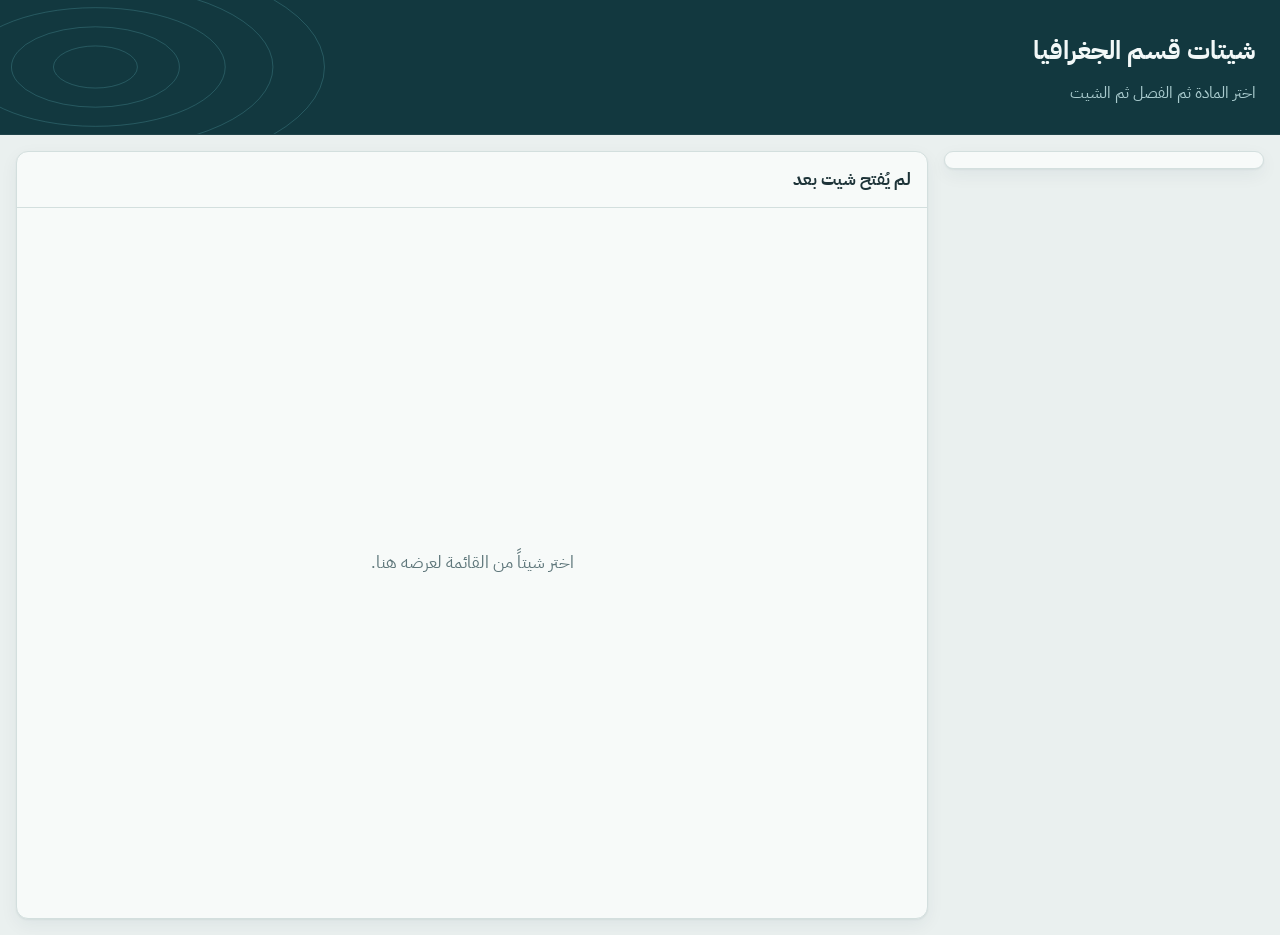
<file: index.html>
<!DOCTYPE html>
<html lang="ar" dir="rtl">
<head>
<meta charset="UTF-8">
<meta name="viewport" content="width=device-width, initial-scale=1">
<title>شيتات قسم الجغرافيا</title>
<link rel="stylesheet" href="style.css">
<style>
.wrap{display:grid;grid-template-columns:320px 1fr;gap:16px;padding:16px;max-width:1400px;margin:auto;min-height:calc(100vh - 100px)}
.side,.view{background:var(--card);border:1px solid var(--line);border-radius:12px}
.side{padding:8px;align-self:start;max-height:calc(100vh - 130px);overflow:auto}
details details{margin-right:14px;border-right:2px solid var(--line);padding-right:8px}
summary{cursor:pointer;padding:8px;font-weight:700;border-radius:6px}
summary:hover{background:var(--paper)}
details details>summary{font-weight:500}
ul{list-style:none;margin:0 0 6px;padding:0}
li button{width:100%;text-align:right;background:transparent;color:var(--ink);padding:7px 10px;border-radius:6px}
li button:hover,li button.on{background:var(--sea);color:#fff}
.view{display:flex;flex-direction:column;min-height:70vh}
.bar{padding:12px 16px;border-bottom:1px solid var(--line);font-weight:700}
#frame{flex:1;border:0;width:100%;min-height:65vh;display:none}
.msg{margin:auto;text-align:center;color:var(--mute);padding:24px}
.msg.bad{color:var(--bad);font-weight:700}
@media(max-width:800px){.wrap{grid-template-columns:1fr}.side{max-height:45vh}}
</style>
</head>
<body>
<header class="top"><h1>شيتات قسم الجغرافيا</h1><p>اختر المادة ثم الفصل ثم الشيت</p></header>
<div class="wrap">
  <nav class="side" id="tree" aria-label="المواد"></nav>
  <section class="view">
    <div class="bar" id="title">لم يُفتح شيت بعد</div>
    <div class="msg" id="msg">اختر شيتاً من القائمة لعرضه هنا.</div>
    <iframe id="frame" title="عرض الشيت"></iframe>
  </section>
</div>

<script src="db.js"></script>
<script>
const $ = s => document.querySelector(s);
const ORD = ['الأول','الثاني','الثالث','الرابع','الخامس','السادس','السابع','الثامن','التاسع','العاشر'];
const SID = Session.id(), ipP = Session.ip();
let timer = null;

const isRevoked = async () => (await DB.list('revoked_sessions')).some(r => r.session_id === SID);
const label = h => `الشيت ${ORD[h.number - 1] || h.number}${h.title ? ': ' + h.title : ''}`;

async function loadTree() {
  const [sub, sec, sh] = await Promise.all([DB.list('subjects'), DB.list('sections'), DB.list('sheets')]);
  const tree = $('#tree');
  if (!sub.length) { tree.innerHTML = '<p class="empty">لا توجد مواد بعد. ستظهر هنا فور إضافتها من لوحة التحكم.</p>'; return; }
  tree.innerHTML = sub.map(s => `<details open><summary>${esc(s.name)}</summary>` +
    sec.filter(c => c.subject_id === s.id).map(c => `<details><summary>${esc(c.name)}</summary><ul>` +
      (sh.filter(h => h.section_id === c.id).sort((a, b) => a.number - b.number)
        .map(h => `<li><button data-id="${esc(h.id)}">${esc(label(h))}</button></li>`).join('') || '<li class="empty">لا شيتات بعد</li>') +
    '</ul></details>').join('') + '</details>').join('');
  tree.onclick = e => {
    const b = e.target.closest('button[data-id]');
    if (!b) return;
    tree.querySelectorAll('button.on').forEach(x => x.classList.remove('on'));
    b.classList.add('on');
    openSheet(sh.find(x => x.id === b.dataset.id));
  };
}

function block() {
  clearInterval(timer);
  $('#frame').src = 'about:blank';
  $('#frame').style.display = 'none';
  $('#title').textContent = 'تعذّر العرض';
  const m = $('#msg'); m.style.display = ''; m.className = 'msg bad';
  m.textContent = 'تم إيقاف صلاحية الوصول لهذا الجهاز. تواصل مع المشرف لإعادة تفعيلها.';
}

async function openSheet(h) {
  if (await isRevoked()) return block();
  $('#title').textContent = label(h);
  $('#msg').style.display = 'none';
  const f = $('#frame'); f.style.display = 'block'; f.src = h.file_url;
  DB.insert('access_logs', { sheet_id: h.id, sheet_title: label(h), session_id: SID, ip: await ipP, device: Session.device() });
  clearInterval(timer);
  timer = setInterval(async () => { if (await isRevoked()) block(); }, 10000); // فحص دوري للصلاحية
}

loadTree();
</script>
</body>
</html>
</file>
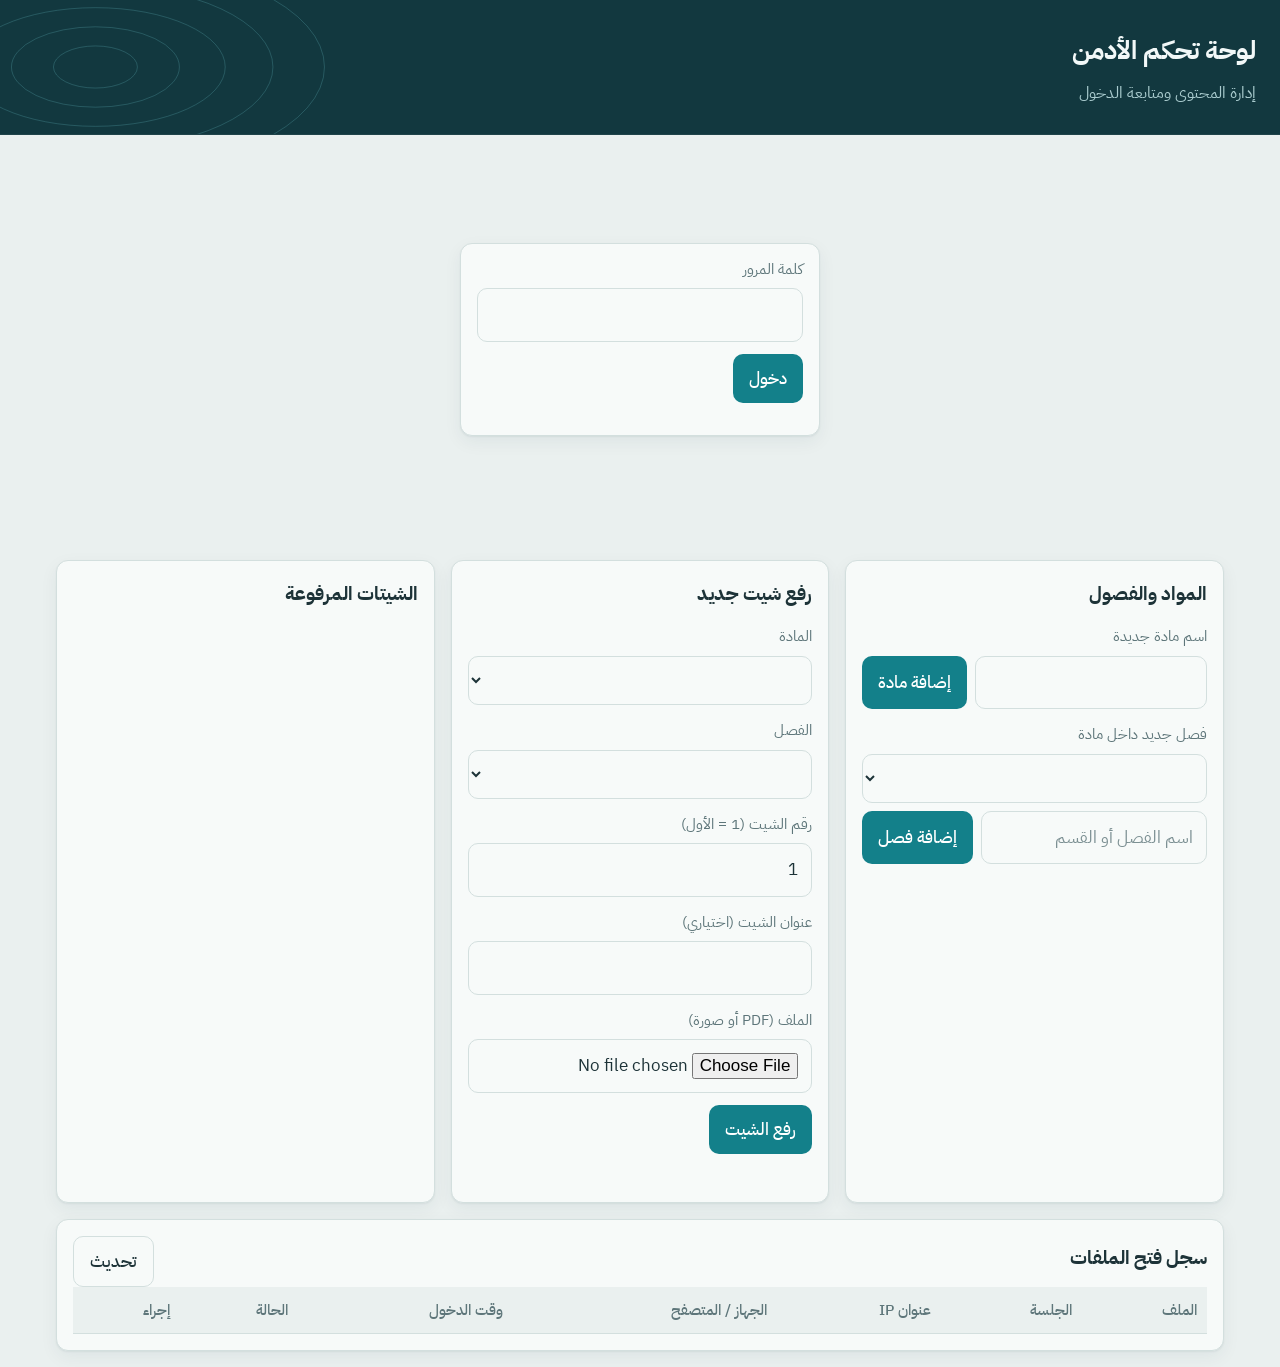
<file: admin.html>
<!DOCTYPE html>
<html lang="ar" dir="rtl">
<head>
<meta charset="UTF-8">
<meta name="viewport" content="width=device-width, initial-scale=1">
<meta name="robots" content="noindex,nofollow">
<title>لوحة تحكم الأدمن</title>
<link rel="stylesheet" href="style.css">
<style>
.page{max-width:1200px;margin:auto;padding:16px;display:grid;gap:16px}
.grid{display:grid;grid-template-columns:repeat(auto-fit,minmax(300px,1fr));gap:16px}
.card{background:var(--card);border:1px solid var(--line);border-radius:12px;padding:16px}
.card h2{margin:0 0 6px;font-size:1.1rem}
.row{display:flex;gap:8px}
.row button{white-space:nowrap}
.scroll{overflow-x:auto}
table{width:100%;border-collapse:collapse;font-size:.9rem}
th,td{padding:9px 10px;border-bottom:1px solid var(--line);text-align:right;white-space:nowrap}
th{background:var(--paper);color:var(--mute);font-weight:500}
.tag{padding:2px 8px;border-radius:99px;font-size:.8rem;background:#DDEFE4;color:var(--ok)}
.tag.bad{background:#F8DDDA;color:var(--bad)}
.status{margin-top:10px;font-size:.9rem;min-height:1.4em}
#gate{max-width:360px;margin:12vh auto;padding:0 16px}
.list{margin:8px 0 0;padding:0;list-style:none;max-height:180px;overflow:auto;font-size:.9rem}
.list li{display:flex;justify-content:space-between;align-items:center;padding:5px 0;border-bottom:1px solid var(--line)}
.list button{padding:3px 10px;font-size:.8rem}
</style>
</head>
<body>
<header class="top"><h1>لوحة تحكم الأدمن</h1><p>إدارة المحتوى ومتابعة الدخول</p></header>

<div id="gate" class="card">
  <label for="pw">كلمة المرور</label>
  <input id="pw" type="password" autocomplete="current-password">
  <div class="row" style="margin-top:12px"><button id="login">دخول</button></div>
  <div class="status" id="gstat"></div>
</div>

<main class="page" id="app" hidden>
  <div class="grid">
    <section class="card">
      <h2>المواد والفصول</h2>
      <label for="subName">اسم مادة جديدة</label>
      <div class="row"><input id="subName"><button id="addSub">إضافة مادة</button></div>
      <label for="secSub">فصل جديد داخل مادة</label>
      <select id="secSub"></select>
      <div class="row" style="margin-top:8px"><input id="secName" placeholder="اسم الفصل أو القسم"><button id="addSec">إضافة فصل</button></div>
    </section>

    <section class="card">
      <h2>رفع شيت جديد</h2>
      <label for="upSub">المادة</label><select id="upSub"></select>
      <label for="upSec">الفصل</label><select id="upSec"></select>
      <label for="upNum">رقم الشيت (1 = الأول)</label><input id="upNum" type="number" min="1" value="1">
      <label for="upTitle">عنوان الشيت (اختياري)</label><input id="upTitle">
      <label for="upFile">الملف (PDF أو صورة)</label><input id="upFile" type="file" accept=".pdf,image/*">
      <div class="row" style="margin-top:12px"><button id="upBtn">رفع الشيت</button></div>
      <div class="status" id="upStat" role="status"></div>
    </section>

    <section class="card">
      <h2>الشيتات المرفوعة</h2>
      <ul class="list" id="sheetList"></ul>
    </section>
  </div>

  <section class="card">
    <div class="row" style="justify-content:space-between;align-items:center">
      <h2>سجل فتح الملفات</h2>
      <button class="ghost" id="refresh">تحديث</button>
    </div>
    <div class="scroll">
      <table>
        <thead><tr><th>الملف</th><th>الجلسة</th><th>عنوان IP</th><th>الجهاز / المتصفح</th><th>وقت الدخول</th><th>الحالة</th><th>إجراء</th></tr></thead>
        <tbody id="logs"></tbody>
      </table>
    </div>
  </section>
</main>

<script src="db.js"></script>
<script>
const $ = s => document.querySelector(s);
let S = { sub: [], sec: [], sh: [], rev: [] };

/* ---- الدخول (للتجربة فقط؛ في الإنتاج استخدم Supabase Auth) ---- */
function enter() { $('#gate').hidden = true; $('#app').hidden = false; init(); }
if (sessionStorage.getItem('geo_admin') === '1') enter();
$('#login').onclick = () => {
  if ($('#pw').value === CONFIG.ADMIN_PASSWORD) { sessionStorage.setItem('geo_admin', '1'); enter(); }
  else $('#gstat').textContent = 'كلمة المرور غير صحيحة.';
};

/* ---- البيانات ---- */
const opts = (arr, f = 'name') => arr.map(x => `<option value="${esc(x.id)}">${esc(x[f])}</option>`).join('') || '<option value="">لا يوجد</option>';

async function loadStructure() {
  [S.sub, S.sec, S.sh] = await Promise.all([DB.list('subjects'), DB.list('sections'), DB.list('sheets')]);
  $('#secSub').innerHTML = opts(S.sub);
  const keep = $('#upSub').value;
  $('#upSub').innerHTML = opts(S.sub);
  if (keep) $('#upSub').value = keep;
  fillSections();
  $('#sheetList').innerHTML = S.sh.sort((a, b) => a.number - b.number).map(h => {
    const c = S.sec.find(x => x.id === h.section_id);
    return `<li><span>${esc(c?.name || '؟')}: شيت ${esc(h.number)} ${esc(h.title || '')}</span><button class="danger" data-del="${esc(h.id)}">حذف</button></li>`;
  }).join('') || '<li class="empty">لا شيتات بعد</li>';
}
const fillSections = () => { $('#upSec').innerHTML = opts(S.sec.filter(c => c.subject_id === $('#upSub').value)); };
$('#upSub').onchange = fillSections;

$('#addSub').onclick = async () => {
  const n = $('#subName').value.trim(); if (!n) return;
  await DB.insert('subjects', { name: n }); $('#subName').value = ''; loadStructure();
};
$('#addSec').onclick = async () => {
  const n = $('#secName').value.trim(), s = $('#secSub').value; if (!n || !s) return;
  await DB.insert('sections', { name: n, subject_id: s }); $('#secName').value = ''; loadStructure();
};
$('#sheetList').onclick = async e => {
  const id = e.target.dataset.del;
  if (id && confirm('حذف هذا الشيت نهائياً؟')) { await DB.remove('sheets', id); loadStructure(); }
};

$('#upBtn').onclick = async () => {
  const st = $('#upStat'), file = $('#upFile').files[0], sec = $('#upSec').value, num = parseInt($('#upNum').value, 10);
  if (!sec) return st.textContent = 'اختر مادة وفصلاً أولاً.';
  if (!file) return st.textContent = 'اختر ملفاً للرفع.';
  if (!num || num < 1) return st.textContent = 'أدخل رقم شيت صحيحاً.';
  st.textContent = 'جارٍ الرفع...';
  try {
    const url = await DB.upload(file);
    await DB.insert('sheets', { section_id: sec, number: num, title: $('#upTitle').value.trim(), file_url: url });
    st.textContent = 'تم رفع الشيت.'; $('#upFile').value = ''; $('#upTitle').value = ''; $('#upNum').value = num + 1;
    loadStructure();
  } catch (err) { st.textContent = 'تعذّر الرفع: ' + err.message; }
};

/* ---- سجل الدخول وسحب الصلاحية ---- */
async function loadLogs() {
  const [logs, rev] = await Promise.all([DB.list('access_logs'), DB.list('revoked_sessions')]);
  S.rev = rev;
  const bad = new Set(rev.map(r => r.session_id));
  $('#logs').innerHTML = logs.sort((a, b) => new Date(b.opened_at) - new Date(a.opened_at)).map(l => {
    const r = bad.has(l.session_id);
    return `<tr><td>${esc(l.sheet_title)}</td><td>${esc(l.session_id)}</td><td dir="ltr">${esc(l.ip)}</td><td>${esc(l.device)}</td>
      <td>${new Date(l.opened_at).toLocaleString('ar-EG')}</td>
      <td><span class="tag ${r ? 'bad' : ''}">${r ? 'ملغاة' : 'فعّالة'}</span></td>
      <td>${r ? `<button class="ok" data-restore="${esc(l.session_id)}">استعادة</button>` : `<button class="danger" data-revoke="${esc(l.session_id)}">سحب الصلاحية</button>`}</td></tr>`;
  }).join('') || '<tr><td colspan="7" class="empty">لم يُفتح أي ملف بعد.</td></tr>';
}
$('#logs').onclick = async e => {
  const b = e.target.closest('button'); if (!b) return;
  if (b.dataset.revoke) {
    if (!confirm('سحب الصلاحية عن هذه الجلسة؟ سيتوقف العرض عندها خلال ثوانٍ.')) return;
    await DB.insert('revoked_sessions', { session_id: b.dataset.revoke });
  } else if (b.dataset.restore) {
    const r = S.rev.find(x => x.session_id === b.dataset.restore);
    if (r) await DB.remove('revoked_sessions', r.id);
  }
  loadLogs();
};
$('#refresh').onclick = loadLogs;

function init() { loadStructure(); loadLogs(); setInterval(loadLogs, 15000); }
</script>
</body>
</html>
</file>
<file: style.css>
@import url('https://fonts.googleapis.com/css2?family=IBM+Plex+Sans+Arabic:wght@400;500;700&display=swap');

/* ألوان هادئة مريحة للعين، ووضع داكن تلقائي حسب إعداد جهازك */
:root{
  color-scheme:light dark;
  --paper:#EAF0EF;--card:#F7FAF9;--ink:#1D3338;--mute:#5E767A;--line:#D3DFDE;
  --sea:#13808A;--sea-d:#0E646C;--on-sea:#fff;
  --bad:#B3402F;--ok:#2F7D55;--head:#12383F;--head-sub:#A9CBCE;
  --shadow:0 1px 2px rgba(18,56,63,.06),0 6px 18px rgba(18,56,63,.06);
  --r:14px;
}
@media (prefers-color-scheme:dark){
  :root{
    --paper:#111A1C;--card:#192427;--ink:#DDE8E7;--mute:#95ADB0;--line:#2A3B3E;
    --sea:#4DB6BE;--sea-d:#6AC6CD;--on-sea:#0A1A1C;
    --bad:#E0715F;--ok:#6CC596;--head:#0D2327;--head-sub:#8FB5B9;
    --shadow:0 1px 2px rgba(0,0,0,.3),0 6px 18px rgba(0,0,0,.25);
  }
}
*{box-sizing:border-box}
html,body{margin:0}
html{font-size:17px;-webkit-text-size-adjust:100%}
body{font-family:'IBM Plex Sans Arabic',Tahoma,sans-serif;background:var(--paper);color:var(--ink);line-height:1.85;-webkit-font-smoothing:antialiased}
::selection{background:var(--sea);color:var(--on-sea)}
:focus-visible{outline:3px solid var(--sea);outline-offset:2px;border-radius:6px}

.top{
  background:var(--head) url("data:image/svg+xml,%3Csvg xmlns='http://www.w3.org/2000/svg' width='460' height='140' fill='none' stroke='%2362B8BF' stroke-opacity='.28'%3E%3Cellipse cx='100' cy='70' rx='44' ry='22'/%3E%3Cellipse cx='100' cy='70' rx='88' ry='42'/%3E%3Cellipse cx='100' cy='70' rx='136' ry='62'/%3E%3Cellipse cx='100' cy='70' rx='186' ry='86'/%3E%3Cellipse cx='100' cy='70' rx='240' ry='112'/%3E%3C/svg%3E") left center/auto 100% no-repeat;
  color:#F2F8F8;padding:26px 24px;border-bottom:1px solid rgba(255,255,255,.06)
}
.top h1{margin:0;font-size:1.55rem;font-weight:700;letter-spacing:0}
.top p{margin:4px 0 0;color:var(--head-sub);font-size:.92rem}

.side,.view,.card{background:var(--card);border:1px solid var(--line);border-radius:var(--r);box-shadow:var(--shadow)}

button,input,select{font:inherit}
button{cursor:pointer;border:0;border-radius:10px;padding:9px 16px;background:var(--sea);color:var(--on-sea);font-weight:500;transition:background .15s,transform .1s}
button:hover{background:var(--sea-d)}
button:active{transform:scale(.97)}
button.danger{background:var(--bad);color:#fff}
button.ok{background:var(--ok);color:#fff}
button.danger:hover,button.ok:hover{filter:brightness(.92)}
button.ghost{background:transparent;color:var(--ink);border:1px solid var(--line)}
button.ghost:hover{background:var(--paper)}

input,select{width:100%;padding:10px 13px;border:1px solid var(--line);border-radius:10px;background:var(--card);color:var(--ink);transition:border-color .15s,box-shadow .15s}
input:focus,select:focus{border-color:var(--sea);box-shadow:0 0 0 3px color-mix(in srgb,var(--sea) 25%,transparent);outline:0}
input::placeholder{color:var(--mute);opacity:.8}
label{display:block;font-size:.88rem;color:var(--mute);margin:12px 0 5px}

summary{transition:background .15s}
summary:hover{background:color-mix(in srgb,var(--sea) 10%,transparent)}
li button:hover,li button.on{background:var(--sea);color:var(--on-sea)}

th{background:var(--paper);color:var(--mute)}
tbody tr:hover td{background:color-mix(in srgb,var(--sea) 7%,transparent)}
body .tag{background:color-mix(in srgb,var(--ok) 16%,transparent);color:var(--ok);font-weight:500}
body .tag.bad{background:color-mix(in srgb,var(--bad) 16%,transparent);color:var(--bad)}

.msg,.empty{color:var(--mute)}
.msg.bad{color:var(--bad)}
iframe{background:var(--card)}

*{scrollbar-width:thin;scrollbar-color:var(--line) transparent}
@media (prefers-reduced-motion:reduce){*{transition:none!important}}
</file>
